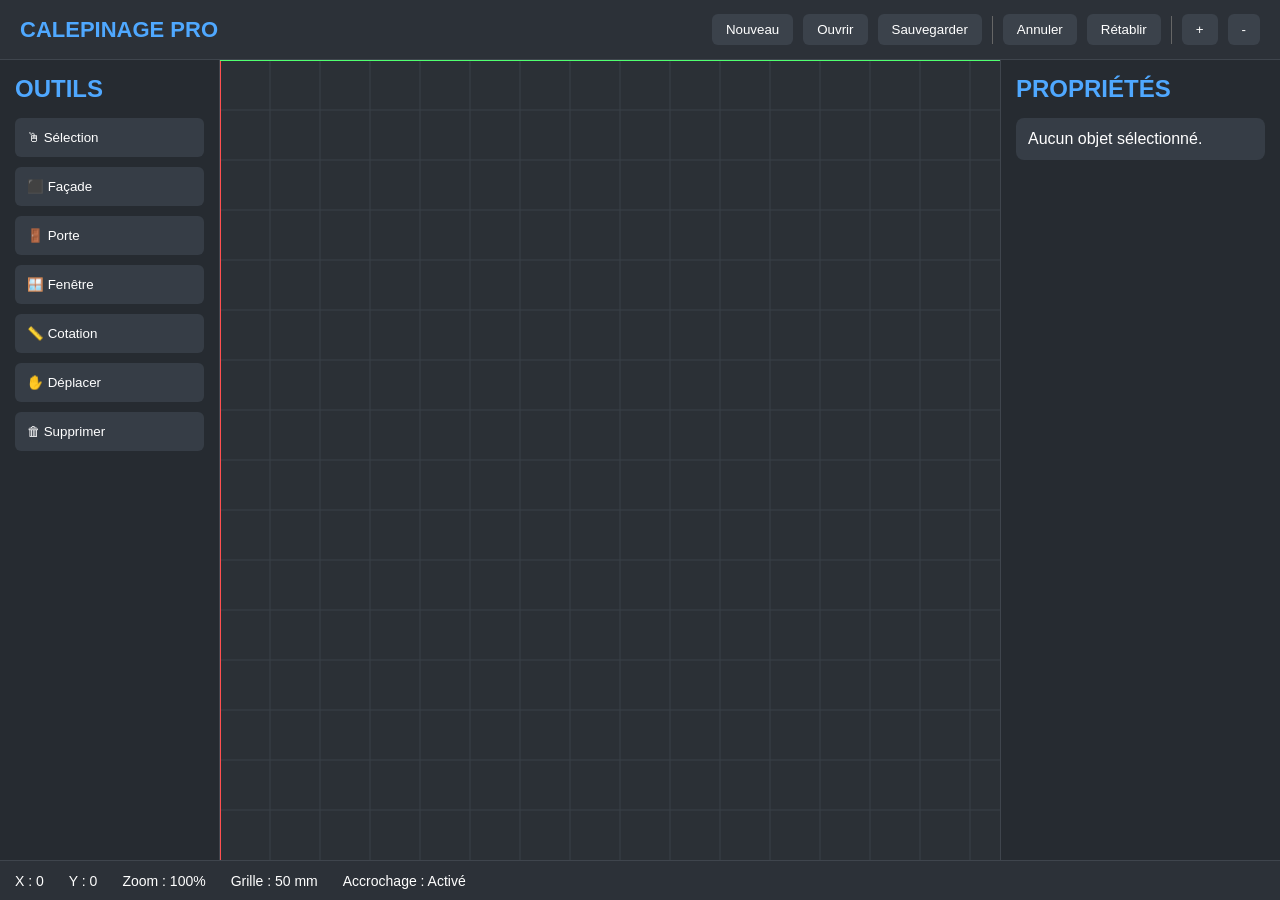
<file: index.html>
<!DOCTYPE html>
<html lang="fr">

<head>
    <meta charset="UTF-8">
    <meta name="viewport" content="width=device-width, initial-scale=1.0">

    <title>Calepinage Pro</title>

    <link rel="stylesheet" href="style.css">

    <script defer src="app.js"></script>
</head>

<body>

<header class="topbar">

    <div class="logo">
        <h1>CALEPINAGE PRO</h1>
    </div>

    <nav class="menu">

        <button id="newProject">Nouveau</button>
        <button id="openProject">Ouvrir</button>
        <button id="saveProject">Sauvegarder</button>

        <div class="separator"></div>

        <button id="undo">Annuler</button>
        <button id="redo">Rétablir</button>

        <div class="separator"></div>

        <button id="zoomIn">+</button>
        <button id="zoomOut">-</button>

    </nav>

</header>


<div class="container">

    <aside class="leftPanel">

        <h2>OUTILS</h2>

        <button data-tool="select">🖱 Sélection</button>

        <button data-tool="facade">⬛ Façade</button>

        <button data-tool="door">🚪 Porte</button>

        <button data-tool="window">🪟 Fenêtre</button>

        <button data-tool="dimension">📏 Cotation</button>

        <button data-tool="move">✋ Déplacer</button>

        <button data-tool="delete">🗑 Supprimer</button>

    </aside>


    <main class="workspace">

        <canvas id="canvas"></canvas>

    </main>


    <aside class="rightPanel">

        <h2>PROPRIÉTÉS</h2>

        <div id="properties">

            <p>Aucun objet sélectionné.</p>

        </div>

    </aside>

</div>


<footer class="statusBar">

    <div>X : <span id="mouseX">0</span></div>

    <div>Y : <span id="mouseY">0</span></div>

    <div>Zoom : <span id="zoomLevel">100%</span></div>

    <div>Grille : 50 mm</div>

    <div>Accrochage : Activé</div>

</footer>

</body>

</html>
</file>
<file: style.css>
/* ===========================
   CALEPINAGE PRO
   style.css
=========================== */

*{
    margin:0;
    padding:0;
    box-sizing:border-box;
    font-family:Segoe UI,Arial,sans-serif;
}

html,
body{
    width:100%;
    height:100%;
    overflow:hidden;
    background:#20252b;
    color:#fff;
}

/* ===========================
   BARRE HAUTE
=========================== */

.topbar{
    height:60px;
    background:#2c3138;
    display:flex;
    align-items:center;
    justify-content:space-between;
    padding:0 20px;
    border-bottom:1px solid #3f454d;
}

.logo h1{
    font-size:22px;
    color:#4fa8ff;
}

.menu{
    display:flex;
    align-items:center;
    gap:10px;
}

.menu button{
    background:#3b424b;
    border:none;
    color:white;
    padding:8px 14px;
    border-radius:6px;
    cursor:pointer;
    transition:.2s;
}

.menu button:hover{
    background:#4fa8ff;
}

.separator{
    width:1px;
    height:28px;
    background:#666;
}

/* ===========================
   CONTENU
=========================== */

.container{
    display:flex;
    height:calc(100vh - 100px);
}

/* ===========================
   OUTILS
=========================== */

.leftPanel{
    width:220px;
    background:#262b31;
    border-right:1px solid #3f454d;
    padding:15px;
}

.leftPanel h2{
    margin-bottom:15px;
    color:#4fa8ff;
}

.leftPanel button{
    width:100%;
    padding:12px;
    margin-bottom:10px;
    background:#363d46;
    color:white;
    border:none;
    border-radius:6px;
    cursor:pointer;
    transition:.2s;
    text-align:left;
}

.leftPanel button:hover{
    background:#4fa8ff;
}

/* ===========================
   CANVAS
=========================== */

.workspace{
    flex:1;
    position:relative;
    background:#2e333a;
    overflow:hidden;
}

canvas{
    width:100%;
    height:100%;
    display:block;
    background:#2b3036;
    cursor:crosshair;
}

/* ===========================
   PROPRIÉTÉS
=========================== */

.rightPanel{
    width:280px;
    background:#262b31;
    border-left:1px solid #3f454d;
    padding:15px;
}

.rightPanel h2{
    margin-bottom:15px;
    color:#4fa8ff;
}

#properties{
    background:#363d46;
    padding:12px;
    border-radius:8px;
}

/* ===========================
   BARRE BAS
=========================== */

.statusBar{
    height:40px;
    background:#2c3138;
    border-top:1px solid #3f454d;
    display:flex;
    align-items:center;
    gap:25px;
    padding:0 15px;
    font-size:14px;
}

/* ===========================
   SCROLL
=========================== */

::-webkit-scrollbar{
    width:8px;
}

::-webkit-scrollbar-thumb{
    background:#4fa8ff;
    border-radius:4px;
}

::-webkit-scrollbar-track{
    background:#2b3036;
}
</file>
